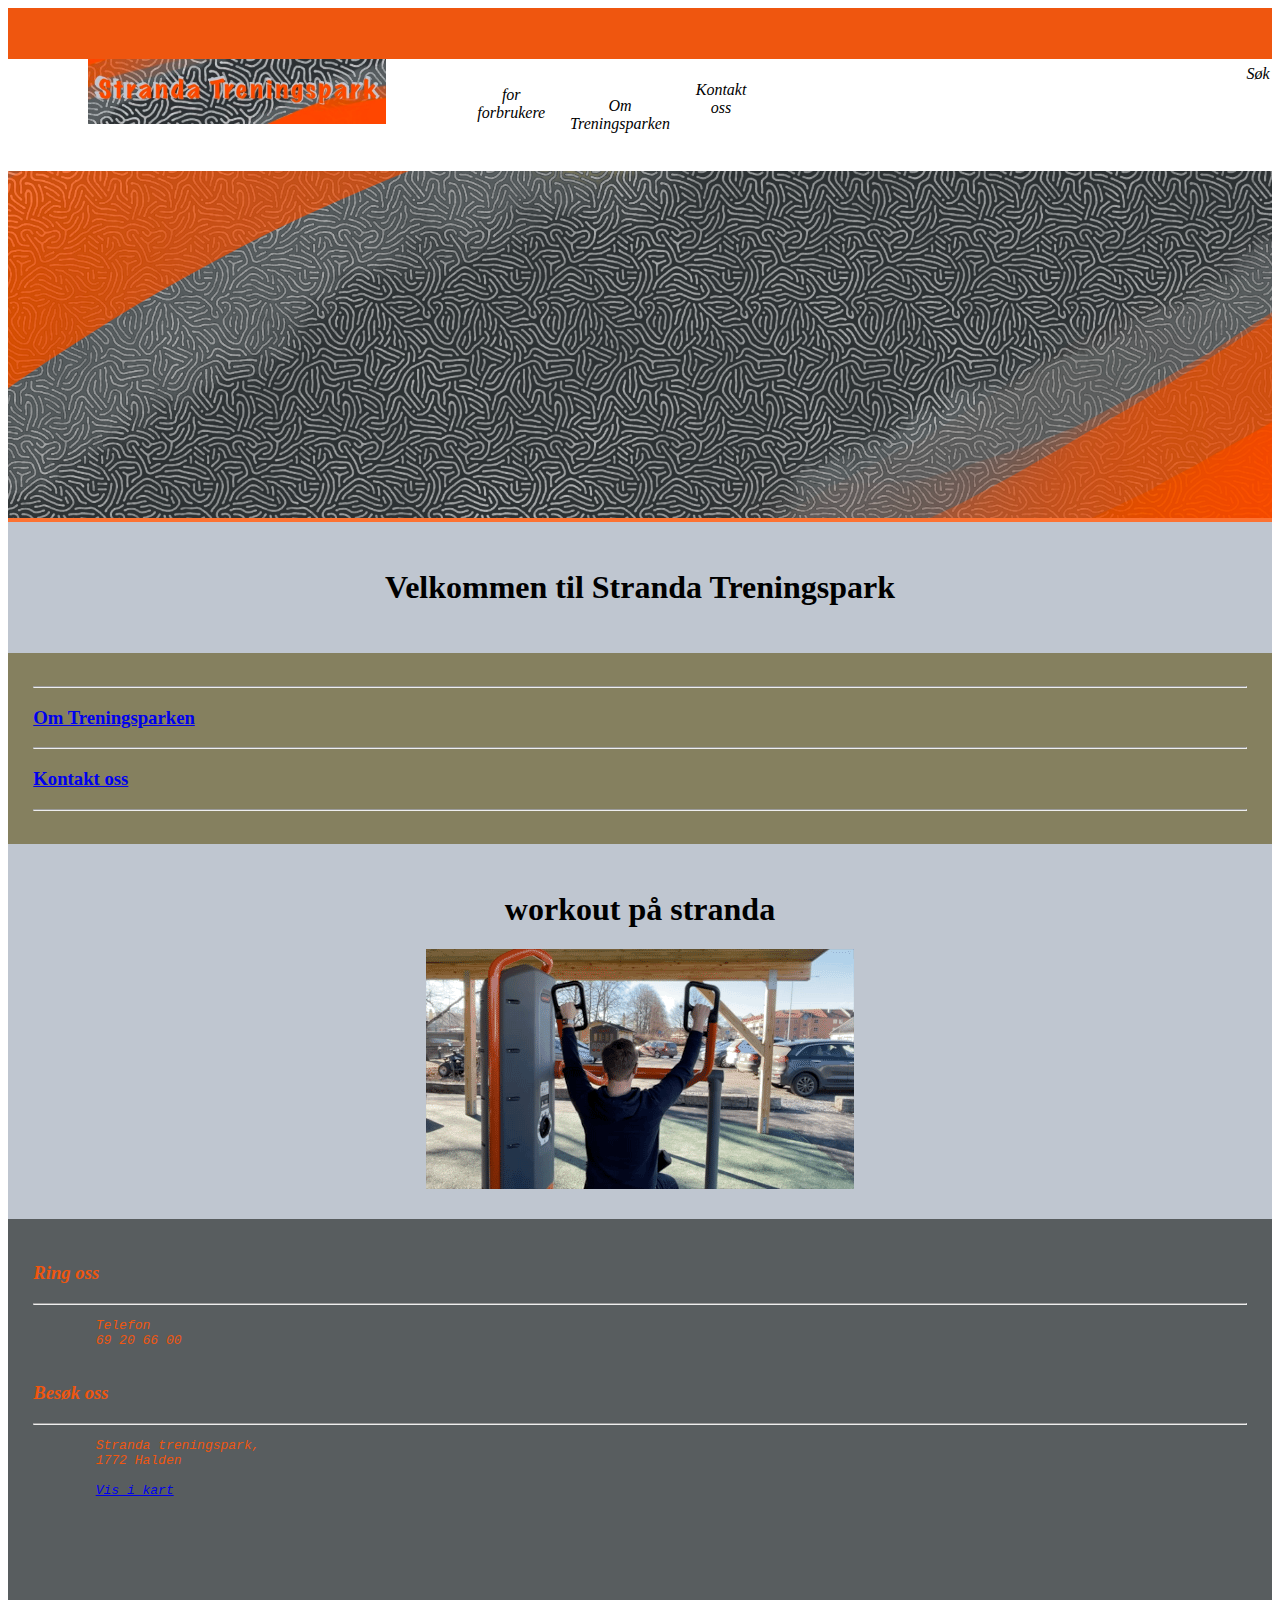
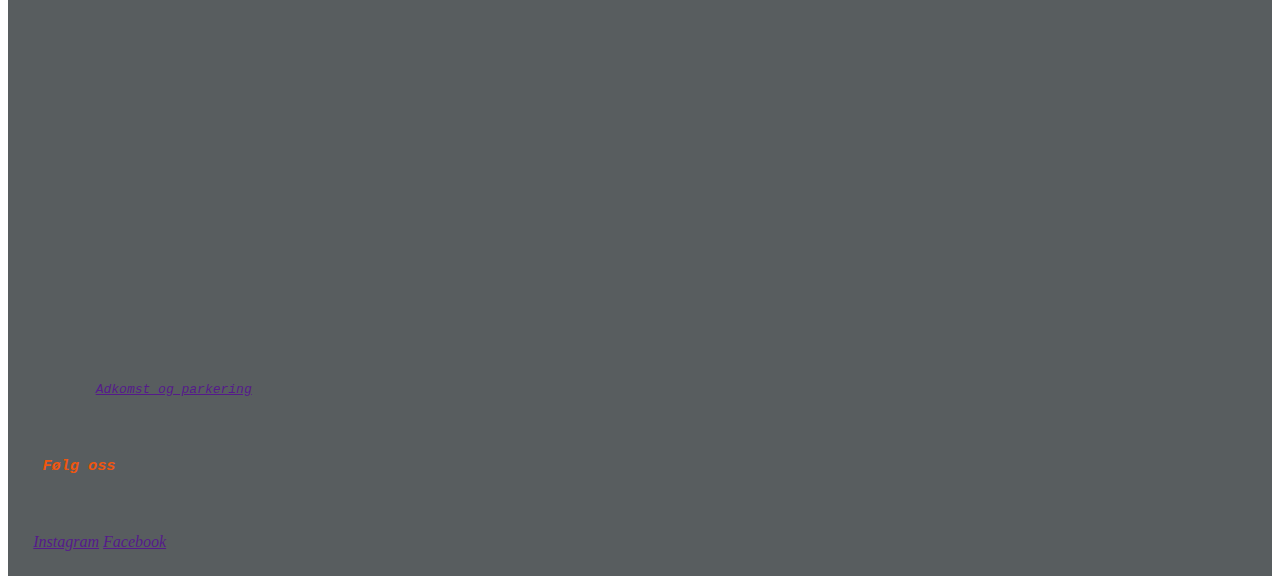
<file: index.html>
<!DOCTYPE html>
<html lang="no">

<head>
    <link rel="stylesheet" href="index.css"> <!-- -->
    <meta charset="UTF-8">
    <meta http-equiv="X-UA-Compatible" content="IE=edge">
    <meta name="viewport" content="width=device-width, initial-scale=1.0">
    <title>Document</title>
</head>

<div class="header">

</div>
<div class="nav"> <!--denne klassen linker til navigasjon bar og hvor du skal -->

    <ul>
        <li><img src="Bilder/Logo.jpg" href="index.html"> </a></li>
        <li><a href="For_elever.html">for forbrukere</a></li>
        <li><a href="om_skolen.html">Om Treningsparken</a></li>
        <li><a href="kontakt_oss.html">Kontakt oss</a></li>
        <li style="float:right"><a class="active" href="#about">Søk</a></li>
    </ul>


</div>




<body>
    <div class="content">
        <img src="Bilder/background.png" alt="" width="1920" height="528">


    </div>
    <div class="textcontent">

        <h1>
            Velkommen til Stranda Treningspark
        </h1>


    </div>

    <div class="MenuBar">
    
        
        <hr>
        <a href="om_skolen.html"><h3>Om Treningsparken</h3></a>
        <hr>
        <a href="kontakt_oss.html"><h3>Kontakt oss</h3></a>
        <hr>
    </div>
<div class="News">
    <h1> workout på stranda </h1>
    <img src="Bilder\trenisn_f.gif" alt="" height="400"  >

</div>
<div class="info">
    <h3>Ring oss</h3>
    <hr>
    <pre>
        Telefon
        69 20 66 00
    </pre>
<h3>Besøk oss</h3>
    <hr>
    <pre>
        Stranda treningspark,
        1772 Halden

        <a href="https://www.google.no/maps/dir/59.1216842,11.3964741/stranda+treningspark/@59.1223876,11.3877035,16z/data=!3m1!4b1!4m9!4m8!1m1!4e1!1m5!1m1!1s0x4644133a13c23147:0x42ba3c012c675acb!2m2!1d11.3941962!2d59.1239146?hl=no">Vis i kart</a> <!--intigrasjon innom google maps og mere -->

        <iframe src="https://www.google.com/maps/embed?pb=!1m18!1m12!1m3!1d2047.5071791844705!2d11.392007516064048!3d59.12391458158748!2m3!1f0!2f0!3f0!3m2!1i1024!2i768!4f13.1!3m3!1m2!1s0x4644133a13c23147%3A0x42ba3c012c675acb!2sStranda%20treningspark!5e0!3m2!1sno!2sno!4v1678648144381!5m2!1sno!2sno" width="600" height="450" style="border:0;" allowfullscreen="" loading="lazy" referrerpolicy="no-referrer-when-downgrade"></iframe>
        
        <a href="">Adkomst og parkering</a>


        <h3> Følg oss</h3>
    </pre>

    <a href="">Instagram</a> <a href="">Facebook</a>

    


</div>


</body>

</html>
</file>
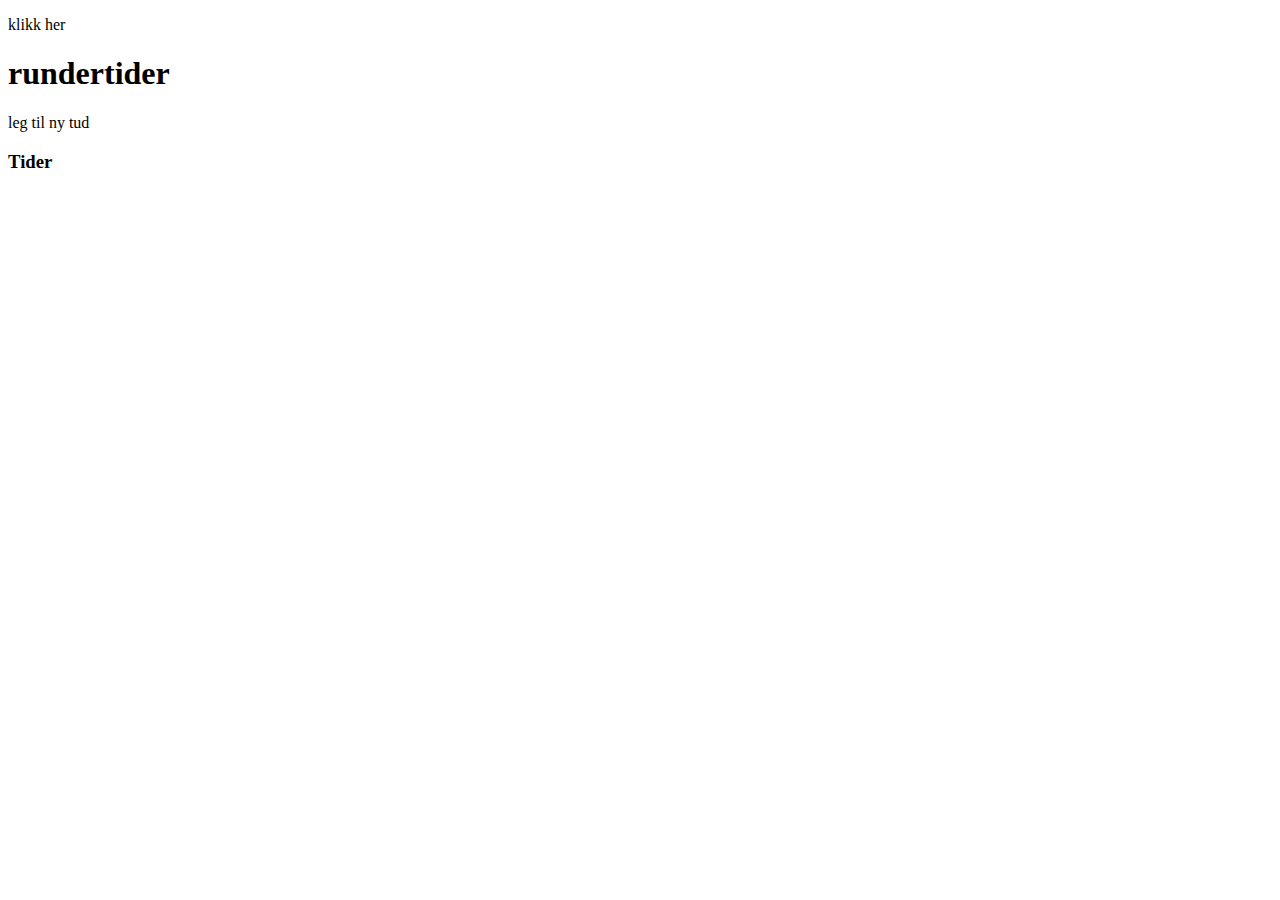
<file: 06RundeTider.html>
<!DOCTYPE html>
<html lang="en">
<head>
    <meta charset="UTF-8">
    <meta http-equiv="X-UA-Compatible" content="IE=edge">
    <meta name="viewport" content="width=device-width, initial-scale=1.0">
    <title>Document</title>
</head>
<body>
    <p id="klikktest">klikk her</p>
    <script>
        window.onload = oppstart
        function oppstart() {
            document.getElementById("leggtil").onclick = leggtil
        }
function leggtil(){
    var tid = new Date()
    var nyttElement = document.createElement("li")

    nyttElement.innerHTML = tid.getHours() + ":" + tid.getMinutes() + ":" + tid.getSeconds()
    document.getElementById("tider").appendChild(nyttElement)
}

    </script>
    <h1>rundertider</h1>
    <p id="leggtil">leg til ny tud</p>
    <h3>Tider</h3>
    <ol id="tider">


    </ol>
</body>
</html>
</file>
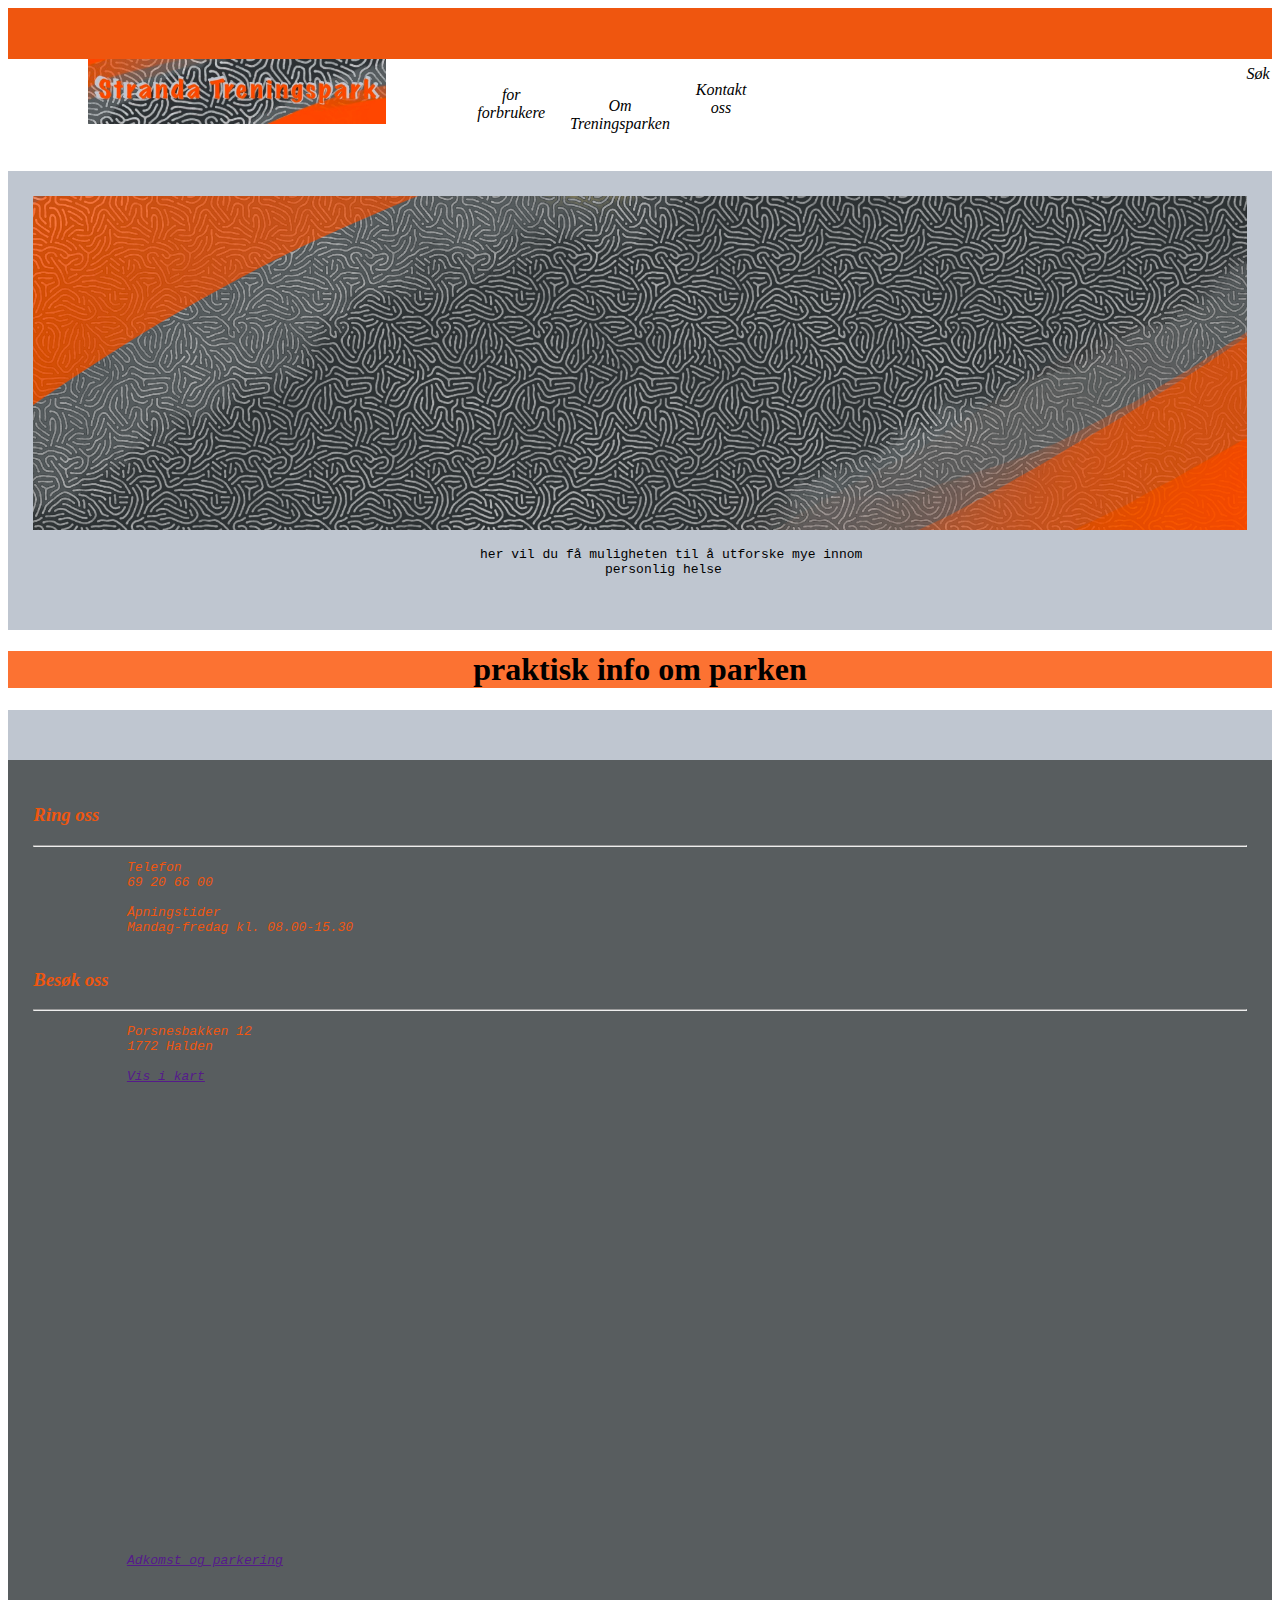
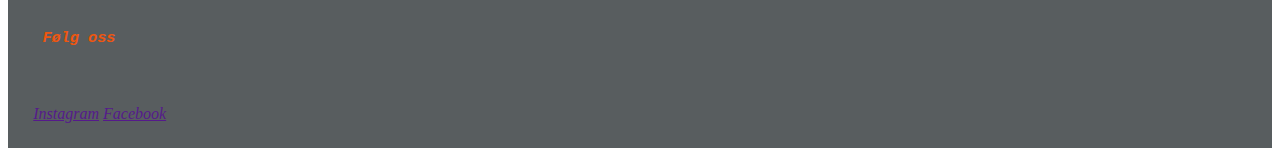
<file: For_elever.html>
<!DOCTYPE html>
<html lang="no">

<head>
    <link rel="stylesheet" href="index.css">
    <meta charset="UTF-8">
    <meta http-equiv="X-UA-Compatible" content="IE=edge">
    <meta name="viewport" content="width=device-width, initial-scale=1.0">
    <title>Document</title>
</head>

<div class="header">

</div>
<div class="nav">

    <ul>
        <li><img src="Bilder/Logo.jpg" href="index.html"> </a></li>
        <li><a href="For_elever.html">for forbrukere</a></li>
        <li><a href="om_skolen.html">Om Treningsparken</a></li>
        <li><a href="kontakt_oss.html">Kontakt oss</a></li>
        <li style="float:right"><a class="active" href="#about">Søk</a></li>
    </ul>


</div>




<body>


    <div class="News">
        <img src="Bilder\background.png" alt="" height="400"  >
    <pre>
        her vil du få muligheten til å utforske mye innom
       personlig helse 
    </pre>
    </div>
    <div class="content">
        <h1>
            praktisk info om parken


        </h1>


    </div>


    <div class="textcontent">



    </pre>


    </div>


    <div class="info">
        <h3>Ring oss</h3>
        <hr>
        <pre>
            Telefon
            69 20 66 00
    
            Åpningstider
            Mandag-fredag kl. 08.00-15.30
        </pre>
        <h3>Besøk oss</h3>
        <hr>
        <pre>
            Porsnesbakken 12
            1772 Halden
    
            <a href="">Vis i kart</a>
            <iframe src="https://www.google.com/maps/embed?pb=!1m18!1m12!1m3!1d2047.5071791844705!2d11.392007516064048!3d59.12391458158748!2m3!1f0!2f0!3f0!3m2!1i1024!2i768!4f13.1!3m3!1m2!1s0x4644133a13c23147%3A0x42ba3c012c675acb!2sStranda%20treningspark!5e0!3m2!1sno!2sno!4v1678648144381!5m2!1sno!2sno" width="600" height="450" style="border:0;" allowfullscreen="" loading="lazy" referrerpolicy="no-referrer-when-downgrade"></iframe>
    
            <a href="">Adkomst og parkering</a>
    
    
            <h3> Følg oss</h3>
        </pre>

        <a href="">Instagram</a> <a href="">Facebook</a>




    </div>
</body>








</html>
</file>
<file: index.css>
:hover {
    color
}

ul {
    list-style-type: none;
    
    margin: 0%;
    padding: 0;
    overflow: hidden;
    background-color: #ffff;
    font-style: italic;
}

li .active {
    background-color: #ffffff;
    float: right;
}


li {
    float:left;
    }

li a {
    display: block;
    color: #000000;
    text-align: center;
    padding: 30% 10%;
    text-decoration: wavy;
}


li a:hover {
    background-color: rgba(215, 234, 255, 0.597);
}

.nav{
    background-color:rgb(255, 255, 255);
    text-align: center;
    
    
    
    
}
video {
    width: 100%;
    height: auto;
  }

.header {
    background-color: rgb(239, 86, 15);
    text-align: center;
    padding: 2%
}
li img {
    max-width: 65%;
    height: auto;

  }

.content {
    background-color: rgb(252, 114, 50);
    text-align: center;
}
.textcontent{
    background-color: rgb(191, 198, 208);
    text-align: center;
    padding: 2%;
    
}


.MenuBar {
    background-color: rgb(133, 128, 95);
    text-align: left;
    padding: 2%;
}

.News {
    background-color: rgb(191, 198, 208);
    text-align: center;
    padding: 2%;
}

.info {
    background-color:rgb(88, 93, 95);
    font-style: italic;
    color: rgb(239, 86, 15);
    text-align: left;
    padding: 2%;
    
}
img {
    max-width: 100%;
    height: auto;
  }
pre {
    max-width: 100%;
    height: auto;
}
</file>
